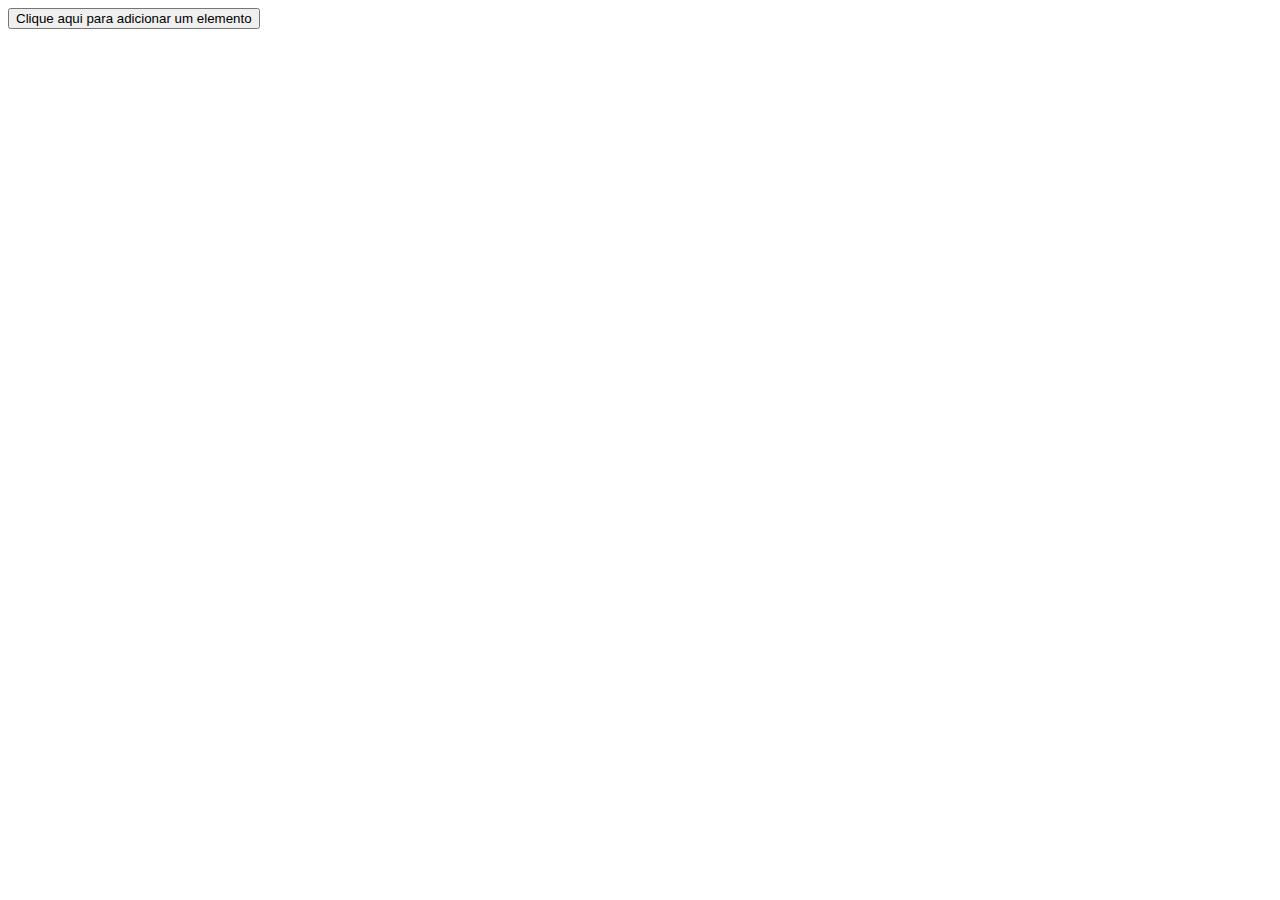
<file: index.html>
<!DOCTYPE html>
<html lang="en">
<head>
    <meta charset="UTF-8">
    <meta name="viewport" content="width=device-width, initial-scale=1.0">
    <title>Document</title>
</head>
<body>
    <button id="adiciona">Clique aqui para adicionar um elemento</button>
    <div id = "principal" style="background-color: gray;">
    </div>
    <script src="index.js">            
    </script>
</body>
</html>
</file>
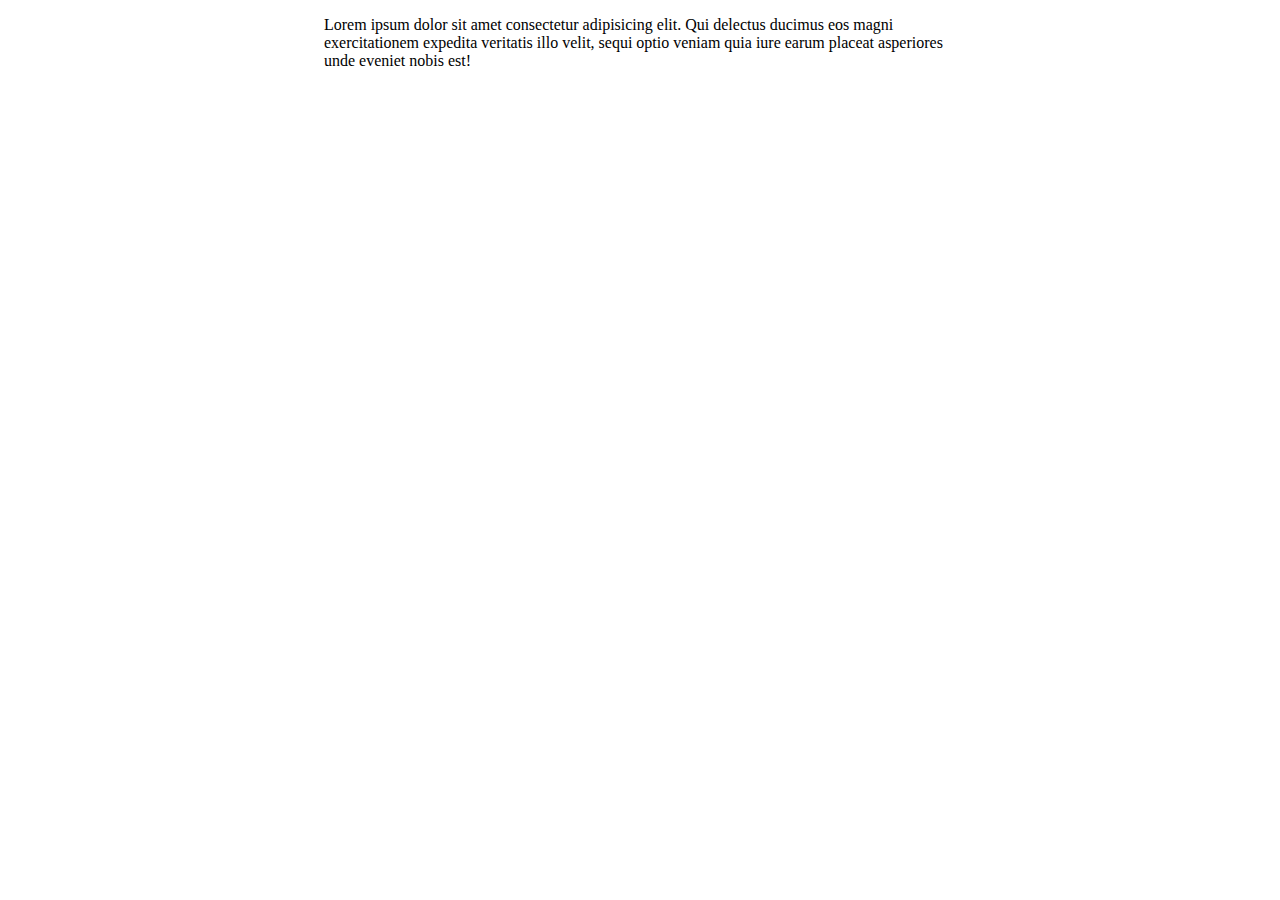
<file: vitrola/index.html>
<!DOCTYPE html>
<html lang="pt-BR">
<head>
    <meta charset="UTF-8">
    <meta name="viewport" content="width=device-width, initial-scale=1.0">
    <title>Document</title>
    <link rel="stylesheet" href="style.css">
</head>
<body>
    <script src="script.js"></script>
</body>
</html>
</file>
<file: vitrola/style.css>
.paragrafoACrescer{
    font-size: 1em;
}
.paragrafoACrescer:hover{
    font-size: 1.05em;
}
.sectionParagrafo{
    width: 100%;
    height: 15vh;
}
.container{
    width: 50%;
    margin: 0 auto;
}
</file>
